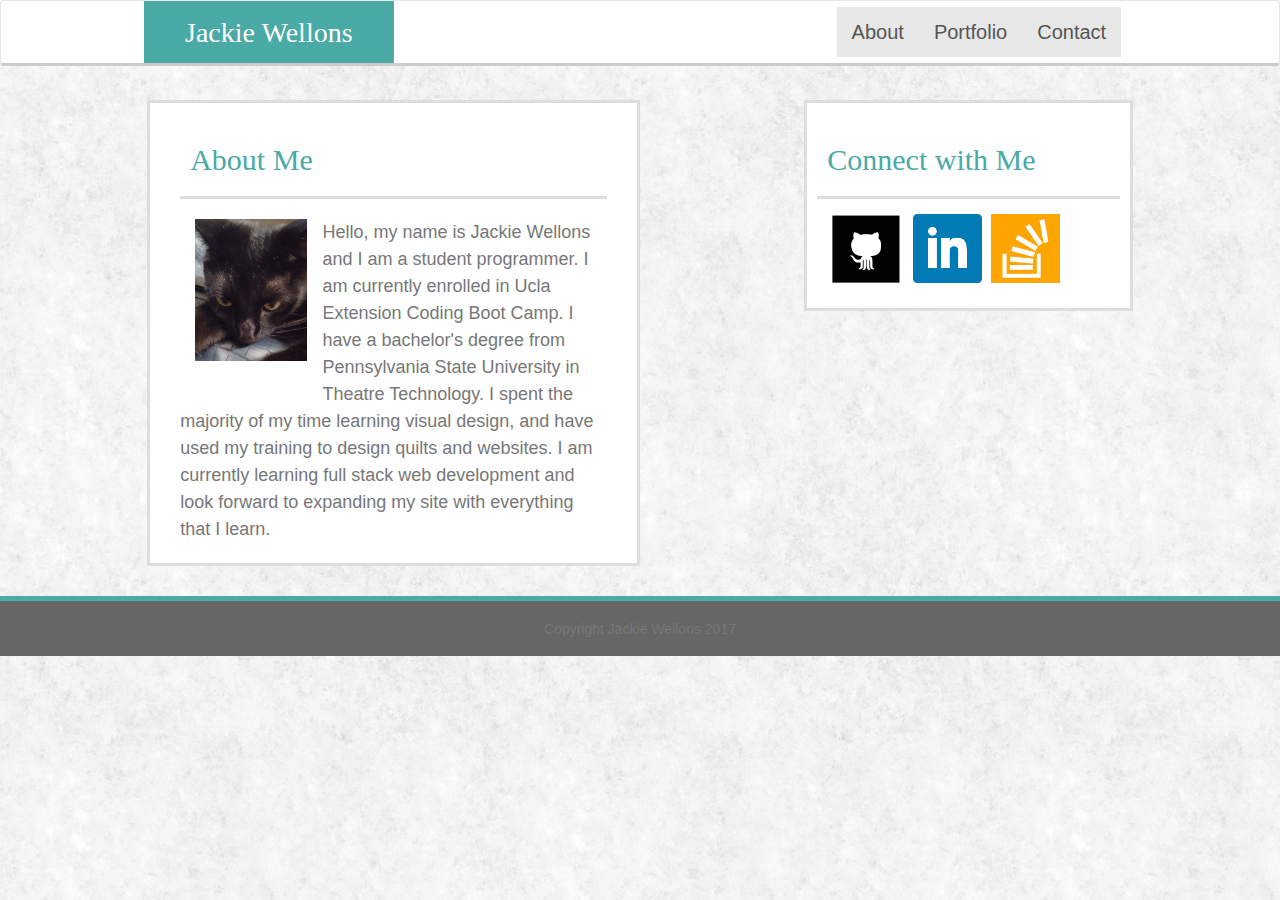
<file: index.html>
<!DOCTYPE html>
<html>
    <head>
	<title>Boostrap Portfolio</title>
	<meta name="viewport" content="width=device-width, initial-scale=1">
	<link rel="stylesheet" href="https://maxcdn.bootstrapcdn.com/bootstrap/3.3.7/css/bootstrap.min.css" integrity="sha384-BVYiiSIFeK1dGmJRAkycuHAHRg32OmUcww7on3RYdg4Va+PmSTsz/K68vbdEjh4u" crossorigin="anonymous">
	<link href="assets/css/style.css" rel="stylesheet">
    </head>
    <body>
	<nav class="navbar navbar-default">
	    <div class="container-fluid">
		<!-- name & toggle get grouped for better mobdis -->
		<div class="navbar-header">
		    <button type="button" class="navbar-toggle collapsed" data-toggle="collapse" data-target="#bs-example-navbar-collapse-1" aria-expanded="false">
			<span class="sr-only">Toggle navigation</span>
			<span class="icon-bar"></span>
			<span class="icon-bar"></span>
			<span class="icon-bar"></span>
		    </button>
		    <h1 id="name" class="navbar-brand">Jackie Wellons</h1>
		</div> <!-- navbar-header -->

		<!-- collect nav links to toggling -->
		<div class="collapse navbar-collapse" id="bs-example-navbar-collapse-1">
		    <ul class="nav navbar-nav">
			<li class="active"><a href="index.html" title="about me">About<span class="sr-only">(current)</span></a></li>
			<li class="active"><a href="portfolio.html" title="projects">Portfolio</a></li>
			<li class="active"><a href="contact.html" title="contact">Contact</a></li>
		    </ul>
		</div><!-- navbar-collapse -->
	    </div><!-- container-fluid -->
	</nav>
	<div class="container">
	    <div class="row">
		<!-- main box -->
		<div class="col-sm-6">
		    <div class="row-1">
			<h2>About Me</h2>
		    </div>
		    <div class="row-2">
			<div class="col-md-4">
			    <img id="profile" src="assets/images/Kenzithots.jpg" class="img-responsive" alt="Responsive image">
			</div>
			    <p>Hello, my name is Jackie Wellons and I am a student programmer.  I am currently enrolled in Ucla Extension Coding Boot Camp.  I have a bachelor's degree from Pennsylvania State University in Theatre Technology. I spent the majority of my time learning visual design, and have used my training to design quilts and websites.  I am currently learning full stack web development and look forward to expanding my site with everything that I learn.</p>
		    </div>
		</div>
		<!-- connect with me box -->
		<div class="col-sm-4 col-sm-offset-2">

		    <div class="row-1">
			<h2>Connect with Me</h2>
		    </div>
		    <div class="row-2 pics">
			<a href="https://www.github.com/thenerdyfeline" title="thenerdyfeline"><img id="git" src="assets/images/github.png" alt="git"></a>
			<a href="https://www.linkedin.com/in/jackiewellons" title="linkedin"><img class="icons" src="assets/images/linkedin.png" alt="link"></a>
			<a href="http://stackexchange.com/users/9925984/jackie-wellons" title="stackoverflow"><img class="icons" src="assets/images/stackoverflow.png" alt="stack"></a>
		    </div>
		</div>
	    </div>
	</div><!-- container -->
	    <footer class="footer">
		<div class="copyright">
		    <p class="text-muted">Copyright Jackie Wellons 2017</p>
		</div>
	    </footer>
	    <script src="https://code.jquery.com/jquery-3.1.1.min.js"
  integrity="sha256-hVVnYaiADRTO2PzUGmuLJr8BLUSjGIZsDYGmIJLv2b8="
  crossorigin="anonymous"></script>
	    <script src="https://maxcdn.bootstrapcdn.com/bootstrap/3.3.7/js/bootstrap.min.js" integrity="sha384-Tc5IQib027qvyjSMfHjOMaLkfuWVxZxUPnCJA7l2mCWNIpG9mGCD8wGNIcPD7Txa" crossorigin="anonymous"></script>
    </body>
</html>
</file>
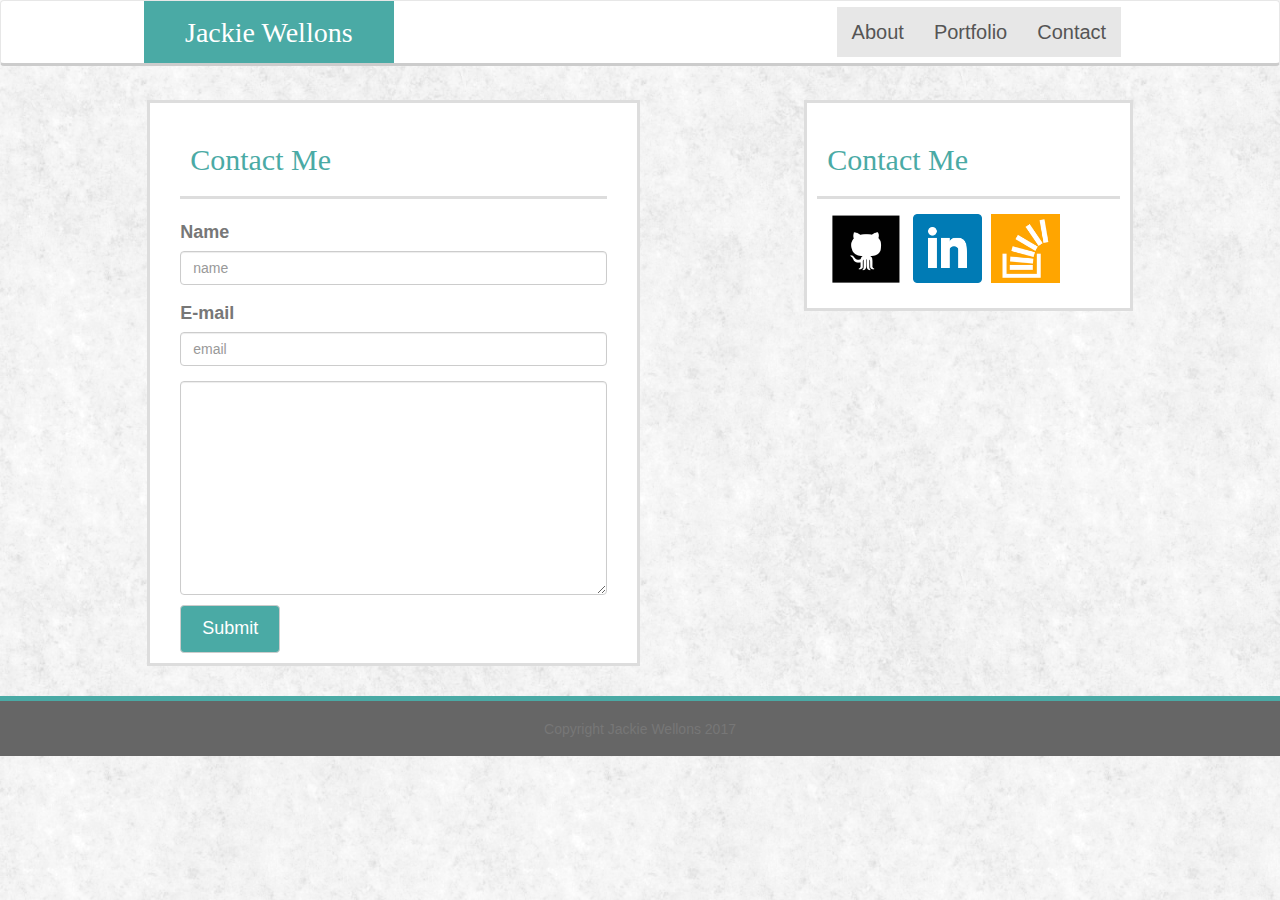
<file: contact.html>
<!DOCTYPE html>
<html>
    <head>
	<title>Boostrap Portfolio</title>
	<meta name="viewport" content="width=device-width">
	<link rel="stylesheet" href="https://maxcdn.bootstrapcdn.com/bootstrap/3.3.7/css/bootstrap.min.css" integrity="sha384-BVYiiSIFeK1dGmJRAkycuHAHRg32OmUcww7on3RYdg4Va+PmSTsz/K68vbdEjh4u" crossorigin="anonymous">
	<link href="assets/css/style.css" rel="stylesheet">
    </head>
    <body>
	<nav class="navbar navbar-default">
	    <div class="container-fluid">
		<!-- name & toggle get grouped for better mobdis -->
		<div class="navbar-header">
		    <button type="button" class="navbar-toggle collapsed" data-toggle="collapse" data-target="#bs-example-navbar-collapse-1" aria-expanded="false">
			<span class="sr-only">Toggle navigation</span>
			<span class="icon-bar"></span>
			<span class="icon-bar"></span>
			<span class="icon-bar"></span>
		    </button>
		    <h1 id="name" class="navbar-brand">Jackie Wellons</h1>
		</div> <!-- navbar-header -->

		<!-- collect nav links to toggling -->
		<div class="collapse navbar-collapse" id="bs-example-navbar-collapse-1">
		    <ul class="nav navbar-nav">
			<li class="active"><a href="index.html" title="about me">About<span class="sr-only">(current)</span></a></li>
			<li class="active"><a href="portfolio.html" title="projects">Portfolio</a></li>
			<li class="active"><a href="contact.html" title="contact">Contact</a></li>
		    </ul>
		</div><!-- navbar-collapse -->
	    </div><!-- container-fluid -->
	</nav>
	<div class="container">
	    <div class="row"> <!-- main row -->
		<!-- main box -->
		<div class="col-sm-6">
		    <div class="row-1">
			<h2>Contact Me</h2>
		    </div>
		    <div class="row-2">
			<form>
			    <div class="form-group">
				<label for="name">Name</label><br>
				<input type="name" class="form-control" id="fullname" placeholder="name">
			    </div>
			    <div class="form-group">
				<label for="email">E-mail</label><br>
				<input type="email" class="form-control" id="email" placeholder="email">
			    </div>
			    <textarea class="form-control" rows="10"></textarea>
			    <button id="submit" type="submit" class="btn btn-default">Submit</button>
			</form>
		    </div> <!-- row-2 -->
		</div><!-- main box close -->
		
		<!-- contact me box -->
		<div class="col-sm-4 col-sm-offset-2">
		    <div class="row-1">
			<h2>Contact Me</h2>
		    </div>
		    <div class="row-2 pics">
			<a href="https://www.github.com/thenerdyfeline" title="thenerdyfeline"><img id="git" src="assets/images/github.png" alt="git"></a>
			<a href="https://www.linkedin.com/in/jackiewellons" title="linkedin"><img class="icons" src="assets/images/linkedin.png" alt="link"></a>
			<a href="http://stackexchange.com/users/9925984/jackie-wellons" title="stackoverflow"><img class="icons" src="assets/images/stackoverflow.png" alt="stack"></a>
		    </div>
		</div> <!-- contact me close -->
	    </div><!-- main row close -->
	</div><!-- container close -->
	    <footer class="footer">
		<div class="copyright">
		    <p class="text-muted">Copyright Jackie Wellons 2017</p>
		</div>
	    </footer>
	    <script src="https://code.jquery.com/jquery-3.1.1.min.js" integrity="sha256-hVVnYaiADRTO2PzUGmuLJr8BLUSjGIZsDYGmIJLv2b8=" crossorigin="anonymous"></script>
	    <script src="https://maxcdn.bootstrapcdn.com/bootstrap/3.3.7/js/bootstrap.min.js" integrity="sha384-Tc5IQib027qvyjSMfHjOMaLkfuWVxZxUPnCJA7l2mCWNIpG9mGCD8wGNIcPD7Txa" crossorigin="anonymous"></script>
    </body>
</html>
</file>
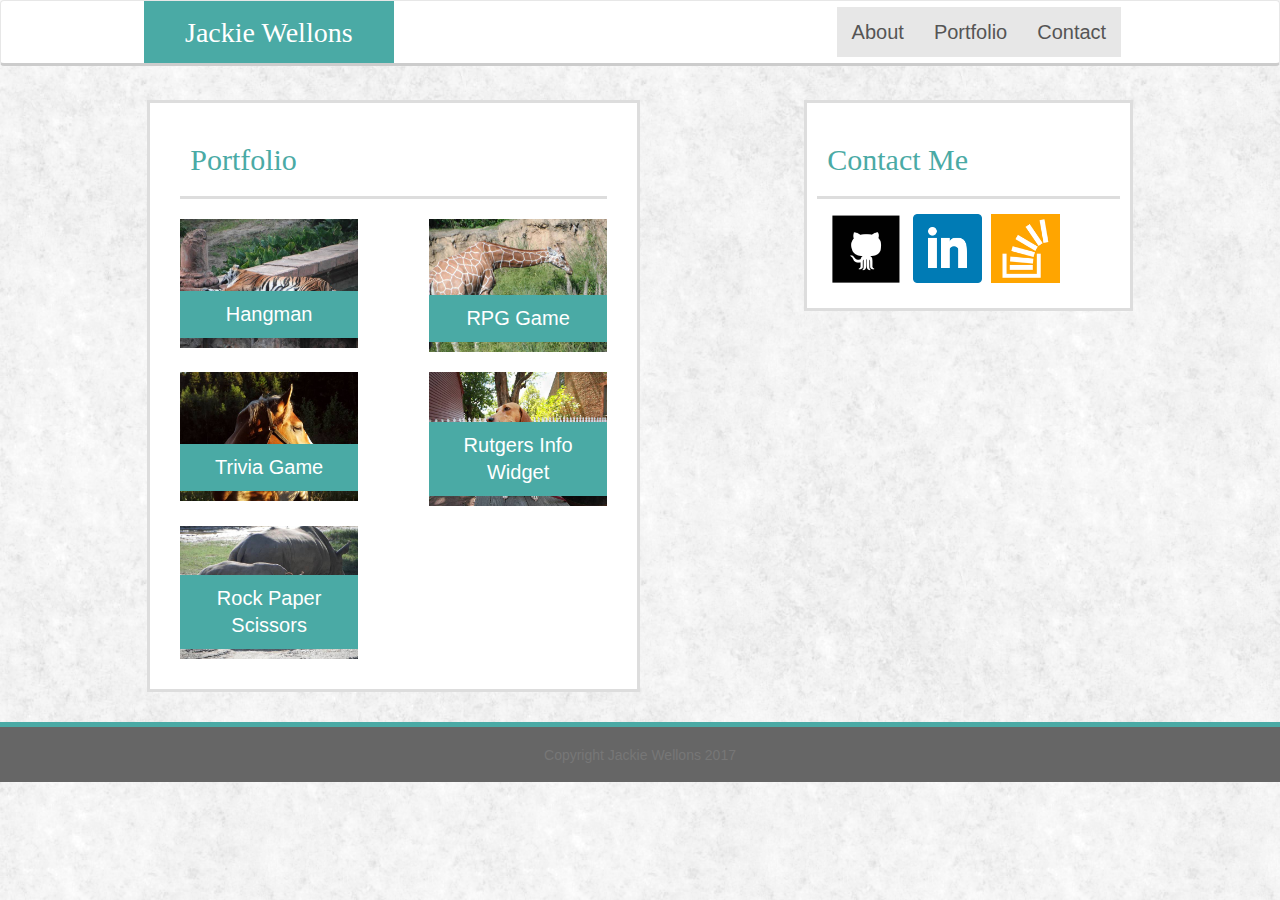
<file: portfolio.html>
<!DOCTYPE html>
<html>
    <head>
	<title>Boostrap Portfolio</title>
	<meta name="viewport" content="width=device-width">
	<link rel="stylesheet" href="https://maxcdn.bootstrapcdn.com/bootstrap/3.3.7/css/bootstrap.min.css" integrity="sha384-BVYiiSIFeK1dGmJRAkycuHAHRg32OmUcww7on3RYdg4Va+PmSTsz/K68vbdEjh4u" crossorigin="anonymous">
	<link href="assets/css/style.css" rel="stylesheet">
    </head>
    <body>
	<nav class="navbar navbar-default">
	    <div class="container-fluid">
		<!-- name & toggle get grouped for better mobdis -->
		<div class="navbar-header">
		    <button type="button" class="navbar-toggle collapsed" data-toggle="collapse" data-target="#bs-example-navbar-collapse-1" aria-expanded="false">
			<span class="sr-only">Toggle navigation</span>
			<span class="icon-bar"></span>
			<span class="icon-bar"></span>
			<span class="icon-bar"></span>
		    </button>
		    <h1 id="name" class="navbar-brand">Jackie Wellons</h1>
		</div> <!-- navbar-header -->

		<!-- collect nav links to toggling -->
		<div class="collapse navbar-collapse" id="bs-example-navbar-collapse-1">
		    <ul class="nav navbar-nav">
			<li class="active"><a href="index.html" title="about me">About<span class="sr-only">(current)</span></a></li>
			<li class="active"><a href="portfolio.html" title="projects">Portfolio</a></li>
			<li class="active"><a href="contact.html" title="contact">Contact</a></li>
		    </ul>
		</div><!-- navbar-collapse -->
	    </div><!-- container-fluid -->
	</nav>
	<div class="container">
	    <div class="row"> <!-- main row -->
		<!-- main box -->
		<div class="col-sm-6">
		    <div class="row-1">
			<h2>Portfolio</h2>
		    </div>
		    <div class="row-2">
			<div class="col-md-5">
			    <div class="col-md-12 caption">Hangman</div>
			    <img class="img-responsive" src="assets/images/tiger.jpg" alt="Responsive image">
			</div>
			<div class="col-md-5 col-md-offset-2">
			    <div class="col-md-12 caption">RPG Game</div>
			    <img class="img-responsive" src="assets/images/giraffe.jpg" alt="Responsive image">
			</div>
			<div class="col-md-5">
			    <div class="col-md-12 caption">Trivia Game</div>
			    <img class="img-responsive" src="assets/images/horse.jpg" alt="Responsive image">
			</div>
			<div class="col-md-5 col-md-offset-2">
			    <div class="col-md-12 caption">Rutgers Info  Widget</div>
				<img class="img-responsive" src="assets/images/puppy.jpg" alt="Responsive image">
			</div>
			<div class="col-md-5">
			    <div class="col-md-12 caption">Rock Paper Scissors</div>
			    <img class="img-responsive" src="assets/images/rhinos.jpg" alt="Responsive image">
			</div>
		    </div> <!-- row-2 -->
		</div><!-- main box close -->

		<!-- contact me box -->
		<div class="col-sm-4 col-sm-offset-2">
		    <div class="row-1">
			<h2>Contact Me</h2>
		    </div>
		    <div class="row-2 pics">
			<a href="https://www.github.com/thenerdyfeline" title="thenerdyfeline"><img id="git" src="assets/images/github.png" alt="git"></a>
			<a href="https://www.linkedin.com/in/jackiewellons" title="linkedin"><img class="icons" src="assets/images/linkedin.png" alt="link"></a>
			<a href="http://stackexchange.com/users/9925984/jackie-wellons" title="stackoverflow"><img class="icons" src="assets/images/stackoverflow.png" alt="stack"></a>
		    </div>
		</div> <!-- contact me close -->
	    </div><!-- main row close -->
	</div><!-- container close -->
	    <footer class="footer">
		<div class="copyright">
		    <p class="text-muted">Copyright Jackie Wellons 2017</p>
		</div>
	    </footer>
	    <script src="https://code.jquery.com/jquery-3.1.1.min.js" integrity="sha256-hVVnYaiADRTO2PzUGmuLJr8BLUSjGIZsDYGmIJLv2b8=" crossorigin="anonymous"></script>
	    <script src="https://maxcdn.bootstrapcdn.com/bootstrap/3.3.7/js/bootstrap.min.js" integrity="sha384-Tc5IQib027qvyjSMfHjOMaLkfuWVxZxUPnCJA7l2mCWNIpG9mGCD8wGNIcPD7Txa" crossorigin="anonymous"></script>
    </body>
</html>
</file>
<file: assets/css/style.css>
body {
    margin: 0 auto 0 auto;
    background-image: url("../images/fresh_snow.png");
    height: 100%;
}

.container-fluid {
    width: 80%;
}

.navbar-default {
    position: absolute;
    border-bottom: 3px solid #cccccc;
    background: #ffffff;
    width: 100vw;
    height: 66px;
    top: 0;
    left: 0;
    margin-bottom: 20px;
}

#name {
    float: left;
    background: #4aaaa5;
    color: white;
    font-size: 28px;
    font-family: 'Georgia', Times, Times New Roman, serif;
    text-align: center;
    padding: 22px 20px 40px 20px;
    width: 250px;
    margin: 0px;
}

.navbar-nav {
    position: relative;
    float: right;
    padding-top: 6px;
    line-height: 10px;
    z-index: 10000;
}

a {
    font-family: 'Arial', 'Helvetica Neue', Helvetica, sans-serif;
    color: #777777;
    background: #ffffff;
    text-decoration: none;
    font-size: 20px;
    margin: 0px;
    padding-right:20px;
}

.container {
    margin-top: 100px;
    width: 77%;
}

row {
    
}

/* main box */
.col-sm-6 {
    background: #ffffff;
    border: 3px solid #dddddd;
    margin-bottom: 30px;
    padding: 10px 30px 10px 30px;
}

.row-1 {
    font-size: 32px;
    border-bottom: 3px solid #dddddd;
    font-family: 'Georgia', Times, Times New Roman, serif;
    font-weight: bold;
}

h2 {
    color: #4aaaa5;
    padding: 10px;
    font-family: 'Georgia', Times, Times New Roman, serif;
}

#profile {
    width: 220px;
    padding-bottom: 20px;
    margin: auto;
}
.row-2 {
    font-size: 18px;
    line-height: 27px;
    font-family: 'Arial', 'Helvetica Neue', Helvetica, sans-serif;    
    color: #777777;
    padding-top: 20px;
}

.pics {
    padding: 20px;
}

.inline{
    display: inline;
}

/* connect with me box */
.col-sm-4 {
    display: block;
    background: #ffffff;
    padding: 10px;
    border: 3px solid #dddddd;
    margin-bottom: 30px;
}

.icons {
    width: 69px;
    margin: -8px;
}

#git {
    width: 75px;
    margin: -8px;
}

footer {
    width: 100vw;
    background: #666666;
    border-top: 5px solid #4aaaa5;
    height: 60px;
    bottom: 0;
}

.copyright {
    text-align: center;
    padding-top: 18px;
}

/* portfolio css */
.col-md-5 {
    position: relative;
    margin-bottom: 20px;
    padding: 0px;
}
 /* div for images in portoflio */
.caption {
    display: block;
    position: absolute;
    color: white;
    background: #4aaaa5;
    font-family: 'Arial', 'Helvetica Neue', Helvetica, sans-serif;
    font-size: 20px;
    padding: 10px 10px 10px 10px;
    text-align: center;
    bottom: 10px;
    width: 100%
}

/* contact css */
#submit {
    background: #4aaaa5;
    text-align: center;
    font-family: 'Arial', 'Helvetica Neue', Helvetica, sans-serif;
    color: white;
    font-size: 18px;
    padding: 10px;
    width: 100px;
    margin-top: 10px;
}
</file>
